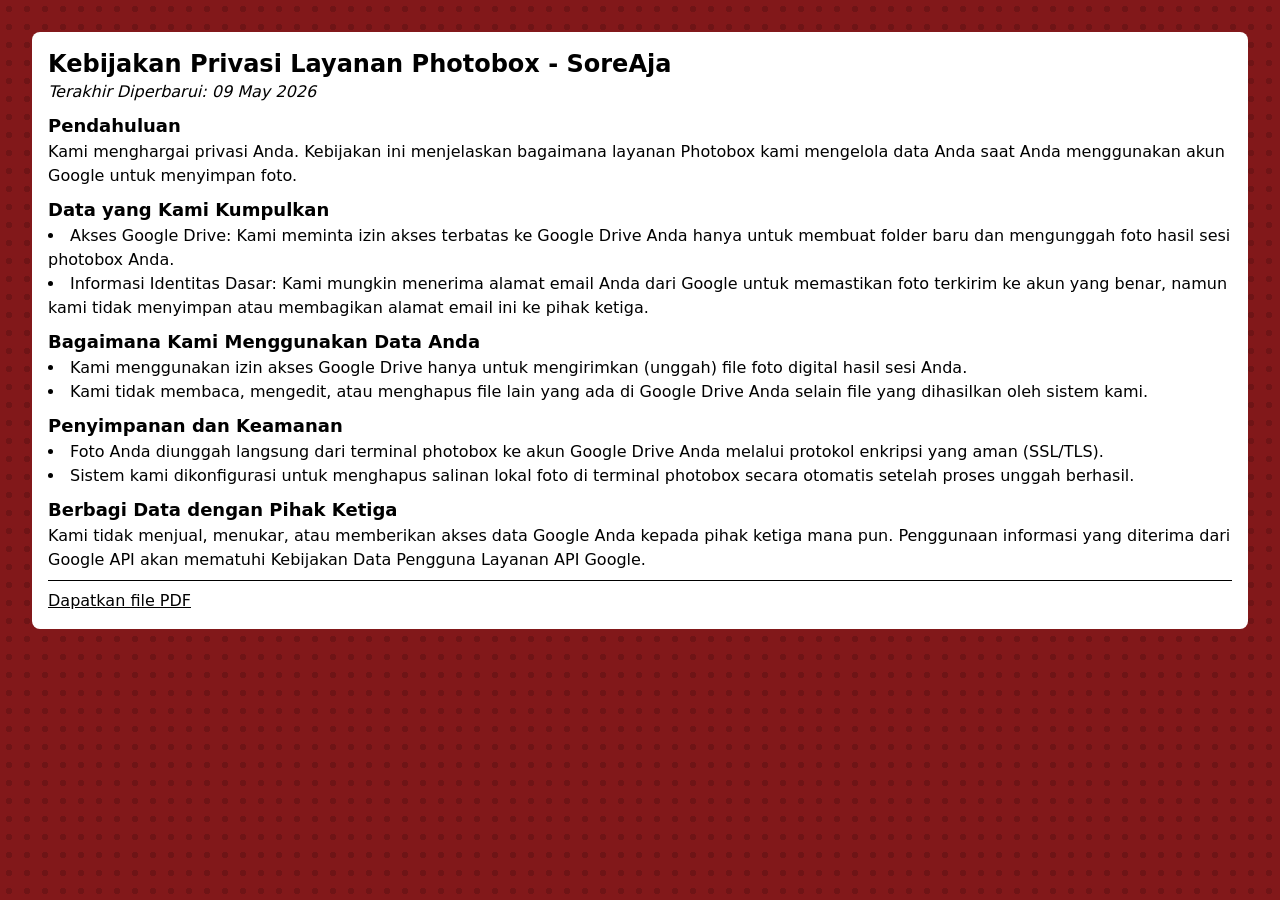
<file: privacy_policy.html>
<!doctype html>
<html lang="en">
  <head>
    <!-- Google tag (gtag.js) -->
    <script
      async
      src="https://www.googletagmanager.com/gtag/js?id=G-2R4ND8KE73"
    ></script>
    <script>
      window.dataLayer = window.dataLayer || [];
      function gtag() {
        dataLayer.push(arguments);
      }
      gtag("js", new Date());

      gtag("config", "G-2R4ND8KE73");
    </script>
    <meta charset="UTF-8" />
    <link rel="icon" type="image/png" href="192.png" />
    <link rel="preconnect" href="https://fonts.googleapis.com" />
    <link rel="preconnect" href="https://fonts.gstatic.com" crossorigin />
    <link
      href="https://fonts.googleapis.com/css2?family=Roboto:ital,wght@0,100..900;1,100..900&family=Sue+Ellen+Francisco&display=swap"
      rel="stylesheet"
    />
    <link rel="stylesheet" href="style.css" />
    <meta name="viewport" content="width=device-width, initial-scale=1.0" />
    <title>Privacy and Policy - SoreAja</title>
  </head>
  <body class="h-screen w-screen bg-red-900 p-8 bg-halftone overflow-auto">
    <main class="bg-white p-4 rounded-lg">
      <h1 class="font-semibold text-2xl">
        Kebijakan Privasi Layanan Photobox - SoreAja
      </h1>
      <i>Terakhir Diperbarui: 09 May 2026</i>
      <h2 class="font-semibold text-lg mt-2">Pendahuluan</h2>
      <p>
        Kami menghargai privasi Anda. Kebijakan ini menjelaskan bagaimana
        layanan Photobox kami mengelola data Anda saat Anda menggunakan akun
        Google untuk menyimpan foto.
      </p>
      <h2 class="font-semibold text-lg mt-2">Data yang Kami Kumpulkan</h2>
      <ul class="list-disc list-inside">
        <li>
          Akses Google Drive: Kami meminta izin akses terbatas ke Google Drive
          Anda hanya untuk membuat folder baru dan mengunggah foto hasil sesi
          photobox Anda.
        </li>
        <li>
          Informasi Identitas Dasar: Kami mungkin menerima alamat email Anda
          dari Google untuk memastikan foto terkirim ke akun yang benar, namun
          kami tidak menyimpan atau membagikan alamat email ini ke pihak ketiga.
        </li>
      </ul>
      <h2 class="font-semibold text-lg mt-2">
        Bagaimana Kami Menggunakan Data Anda
      </h2>
      <ul class="list-disc list-inside">
        <li>
          Kami menggunakan izin akses Google Drive hanya untuk mengirimkan
          (unggah) file foto digital hasil sesi Anda.
        </li>
        <li>
          Kami tidak membaca, mengedit, atau menghapus file lain yang ada di
          Google Drive Anda selain file yang dihasilkan oleh sistem kami.
        </li>
      </ul>
      <h2 class="font-semibold text-lg mt-2">Penyimpanan dan Keamanan</h2>
      <ul class="list-disc list-inside">
        <li>
          Foto Anda diunggah langsung dari terminal photobox ke akun Google
          Drive Anda melalui protokol enkripsi yang aman (SSL/TLS).
        </li>
        <li>
          Sistem kami dikonfigurasi untuk menghapus salinan lokal foto di
          terminal photobox secara otomatis setelah proses unggah berhasil.
        </li>
      </ul>
      <h2 class="font-semibold text-lg mt-2">
        Berbagi Data dengan Pihak Ketiga
      </h2>
      <p>
        Kami tidak menjual, menukar, atau memberikan akses data Google Anda
        kepada pihak ketiga mana pun. Penggunaan informasi yang diterima dari
        Google API akan mematuhi Kebijakan Data Pengguna Layanan API Google.
      </p>
      <hr class="my-2" />
      <a
        class="underline"
        href="https://soreaja.my.id/Privacy%20Policy%20(Kebijakan%20Privasi).pdf"
        >Dapatkan file PDF</a
      >
    </main>
  </body>
</html>
</file>
<file: style.css>
/*! tailwindcss v4.3.2 | MIT License | https://tailwindcss.com */
@layer properties{@supports (((-webkit-hyphens:none)) and (not (margin-trim:inline))) or ((-moz-orient:inline) and (not (color:rgb(from red r g b)))){*,:before,:after,::backdrop{--tw-scale-x:initial;--tw-translate-x:0;--tw-translate-y:0;--tw-translate-z:0;--tw-scale-y:1;--tw-scale-z:1;--tw-rotate-x:initial;--tw-rotate-y:initial;--tw-rotate-z:initial;--tw-skew-x:initial;--tw-skew-y:initial;--tw-border-style:solid;--tw-gradient-position:initial;--tw-gradient-from:#0000;--tw-gradient-via:#0000;--tw-gradient-to:#0000;--tw-gradient-stops:initial;--tw-gradient-via-stops:initial;--tw-gradient-from-position:0%;--tw-gradient-via-position:50%;--tw-gradient-to-position:100%;--tw-leading:initial;--tw-font-weight:initial;--tw-tracking:initial;--tw-shadow:0 0 #0000;--tw-shadow-color:initial;--tw-shadow-alpha:100%;--tw-inset-shadow:0 0 #0000;--tw-inset-shadow-color:initial;--tw-inset-shadow-alpha:100%;--tw-ring-color:initial;--tw-ring-shadow:0 0 #0000;--tw-inset-ring-color:initial;--tw-inset-ring-shadow:0 0 #0000;--tw-ring-inset:initial;--tw-ring-offset-width:0px;--tw-ring-offset-color:#fff;--tw-ring-offset-shadow:0 0 #0000;--tw-backdrop-blur:initial;--tw-backdrop-brightness:initial;--tw-backdrop-contrast:initial;--tw-backdrop-grayscale:initial;--tw-backdrop-hue-rotate:initial;--tw-backdrop-invert:initial;--tw-backdrop-opacity:initial;--tw-backdrop-saturate:initial;--tw-backdrop-sepia:initial;--tw-duration:initial}}}@layer theme{:root,:host{--font-sans:ui-sans-serif, system-ui, sans-serif, "Apple Color Emoji", "Segoe UI Emoji", "Segoe UI Symbol", "Noto Color Emoji";--font-mono:ui-monospace, SFMono-Regular, Menlo, Monaco, Consolas, "Liberation Mono", "Courier New", monospace;--color-red-50:oklch(97.1% .013 17.38);--color-red-100:oklch(93.6% .032 17.717);--color-red-200:oklch(88.5% .062 18.334);--color-red-300:oklch(80.8% .114 19.571);--color-red-400:oklch(70.4% .191 22.216);--color-red-500:oklch(63.7% .237 25.331);--color-red-700:oklch(50.5% .213 27.518);--color-red-800:oklch(44.4% .177 26.899);--color-red-900:oklch(39.6% .141 25.723);--color-red-950:oklch(25.8% .092 26.042);--color-yellow-300:oklch(90.5% .182 98.111);--color-yellow-400:oklch(85.2% .199 91.936);--color-yellow-500:oklch(79.5% .184 86.047);--color-green-500:oklch(72.3% .219 149.579);--color-blue-50:oklch(97% .014 254.604);--color-blue-500:oklch(62.3% .214 259.815);--color-blue-800:oklch(42.4% .199 265.638);--color-slate-200:oklch(92.9% .013 255.508);--color-slate-500:oklch(55.4% .046 257.417);--color-slate-800:oklch(27.9% .041 260.031);--color-gray-100:oklch(96.7% .003 264.542);--color-gray-600:oklch(44.6% .03 256.802);--color-gray-900:oklch(21% .034 264.665);--color-neutral-200:oklch(92.2% 0 0);--color-neutral-950:oklch(14.5% 0 0);--color-black:#000;--color-white:#fff;--spacing:.25rem;--container-2xl:42rem;--container-3xl:48rem;--container-5xl:64rem;--text-xs:.75rem;--text-xs--line-height:calc(1 / .75);--text-sm:.875rem;--text-sm--line-height:calc(1.25 / .875);--text-base:1rem;--text-base--line-height:calc(1.5 / 1);--text-lg:1.125rem;--text-lg--line-height:calc(1.75 / 1.125);--text-xl:1.25rem;--text-xl--line-height:calc(1.75 / 1.25);--text-2xl:1.5rem;--text-2xl--line-height:calc(2 / 1.5);--text-3xl:1.875rem;--text-3xl--line-height:calc(2.25 / 1.875);--text-4xl:2.25rem;--text-4xl--line-height:calc(2.5 / 2.25);--text-5xl:3rem;--text-5xl--line-height:1;--text-6xl:3.75rem;--text-6xl--line-height:1;--text-8xl:6rem;--text-8xl--line-height:1;--font-weight-normal:400;--font-weight-medium:500;--font-weight-semibold:600;--font-weight-bold:700;--font-weight-black:900;--tracking-wider:.05em;--tracking-widest:.1em;--leading-snug:1.375;--leading-relaxed:1.625;--radius-md:.375rem;--radius-lg:.5rem;--radius-xl:.75rem;--radius-2xl:1rem;--radius-3xl:1.5rem;--animate-pulse:pulse 2s cubic-bezier(.4, 0, .6, 1) infinite;--animate-bounce:bounce 1s infinite;--blur-sm:8px;--blur-md:12px;--default-transition-duration:.15s;--default-transition-timing-function:cubic-bezier(.4, 0, .2, 1);--default-font-family:var(--font-sans);--default-mono-font-family:var(--font-mono);--font-sef:"Sue Ellen Francisco", cursive}}@layer base{*,:after,:before,::backdrop{box-sizing:border-box;border:0 solid;margin:0;padding:0}::file-selector-button{box-sizing:border-box;border:0 solid;margin:0;padding:0}html,:host{-webkit-text-size-adjust:100%;tab-size:4;line-height:1.5;font-family:var(--default-font-family,ui-sans-serif, system-ui, sans-serif, "Apple Color Emoji", "Segoe UI Emoji", "Segoe UI Symbol", "Noto Color Emoji");font-feature-settings:var(--default-font-feature-settings,normal);font-variation-settings:var(--default-font-variation-settings,normal);-webkit-tap-highlight-color:transparent}hr{height:0;color:inherit;border-top-width:1px}abbr:where([title]){-webkit-text-decoration:underline dotted;text-decoration:underline dotted}h1,h2,h3,h4,h5,h6{font-size:inherit;font-weight:inherit}a{color:inherit;-webkit-text-decoration:inherit;-webkit-text-decoration:inherit;-webkit-text-decoration:inherit;text-decoration:inherit}b,strong{font-weight:bolder}code,kbd,samp,pre{font-family:var(--default-mono-font-family,ui-monospace, SFMono-Regular, Menlo, Monaco, Consolas, "Liberation Mono", "Courier New", monospace);font-feature-settings:var(--default-mono-font-feature-settings,normal);font-variation-settings:var(--default-mono-font-variation-settings,normal);font-size:1em}small{font-size:80%}sub,sup{vertical-align:baseline;font-size:75%;line-height:0;position:relative}sub{bottom:-.25em}sup{top:-.5em}table{text-indent:0;border-color:inherit;border-collapse:collapse}:-moz-focusring{outline:auto}progress{vertical-align:baseline}summary{display:list-item}ol,ul,menu{list-style:none}img,svg,video,canvas,audio,iframe,embed,object{vertical-align:middle;display:block}img,video{max-width:100%;height:auto}button,input,select,optgroup,textarea{font:inherit;font-feature-settings:inherit;font-variation-settings:inherit;letter-spacing:inherit;color:inherit;opacity:1;background-color:#0000;border-radius:0}::file-selector-button{font:inherit;font-feature-settings:inherit;font-variation-settings:inherit;letter-spacing:inherit;color:inherit;opacity:1;background-color:#0000;border-radius:0}:where(select:is([multiple],[size])) optgroup{font-weight:bolder}:where(select:is([multiple],[size])) optgroup option{padding-inline-start:20px}::file-selector-button{margin-inline-end:4px}::placeholder{opacity:1}@supports (not ((-webkit-appearance:-apple-pay-button))) or (contain-intrinsic-size:1px){::placeholder{color:currentColor}@supports (color:color-mix(in lab, red, red)){::placeholder{color:color-mix(in oklab, currentcolor 50%, transparent)}}}textarea{resize:vertical}::-webkit-search-decoration{-webkit-appearance:none}::-webkit-date-and-time-value{min-height:1lh;text-align:inherit}::-webkit-datetime-edit{display:inline-flex}::-webkit-datetime-edit-fields-wrapper{padding:0}::-webkit-datetime-edit{padding-block:0}::-webkit-datetime-edit-year-field{padding-block:0}::-webkit-datetime-edit-month-field{padding-block:0}::-webkit-datetime-edit-day-field{padding-block:0}::-webkit-datetime-edit-hour-field{padding-block:0}::-webkit-datetime-edit-minute-field{padding-block:0}::-webkit-datetime-edit-second-field{padding-block:0}::-webkit-datetime-edit-millisecond-field{padding-block:0}::-webkit-datetime-edit-meridiem-field{padding-block:0}::-webkit-calendar-picker-indicator{line-height:1}:-moz-ui-invalid{box-shadow:none}button,input:where([type=button],[type=reset],[type=submit]){appearance:button}::file-selector-button{appearance:button}::-webkit-inner-spin-button{height:auto}::-webkit-outer-spin-button{height:auto}[hidden]:where(:not([hidden=until-found])){display:none!important}summary{cursor:pointer;list-style:none}summary::-webkit-details-marker{display:none}summary p{max-width:calc(100% - (var(--spacing)*7))}.caret{transition:transform .2s}details[open] .caret{transform:rotate(-90deg)}#menu-popover::backdrop{-webkit-backdrop-filter:blur(4px);backdrop-filter:blur(4px);background-color:#00000080}}@layer components;@layer utilities{.pointer-events-none{pointer-events:none}.invisible{visibility:hidden}.absolute{position:absolute}.fixed{position:fixed}.relative{position:relative}.sticky{position:sticky}.inset-0{inset:0}.-top-4{top:calc(var(--spacing) * -4)}.top-0{top:0}.top-1\/2{top:50%}.top-3{top:calc(var(--spacing) * 3)}.top-4{top:calc(var(--spacing) * 4)}.top-6{top:calc(var(--spacing) * 6)}.top-8{top:calc(var(--spacing) * 8)}.top-full{top:100%}.right-0{right:0}.right-3{right:calc(var(--spacing) * 3)}.right-4{right:calc(var(--spacing) * 4)}.right-\[12\.5\%\]{right:12.5%}.bottom-0{bottom:0}.bottom-6{bottom:calc(var(--spacing) * 6)}.left-0{left:0}.left-1\/2{left:50%}.left-7{left:calc(var(--spacing) * 7)}.left-\[12\.5\%\]{left:12.5%}.z-10{z-index:10}.z-50{z-index:50}.col-span-full{grid-column:1/-1}.m-0{margin:0}.m-6{margin:calc(var(--spacing) * 6)}.mx-auto{margin-inline:auto}.my-2{margin-block:calc(var(--spacing) * 2)}.my-3{margin-block:calc(var(--spacing) * 3)}.my-4{margin-block:calc(var(--spacing) * 4)}.mt-0\.5{margin-top:calc(var(--spacing) * .5)}.mt-1{margin-top:var(--spacing)}.mt-2{margin-top:calc(var(--spacing) * 2)}.mt-4{margin-top:calc(var(--spacing) * 4)}.mt-6{margin-top:calc(var(--spacing) * 6)}.mt-10{margin-top:calc(var(--spacing) * 10)}.mb-1{margin-bottom:var(--spacing)}.mb-2{margin-bottom:calc(var(--spacing) * 2)}.mb-3{margin-bottom:calc(var(--spacing) * 3)}.mb-4{margin-bottom:calc(var(--spacing) * 4)}.mb-5{margin-bottom:calc(var(--spacing) * 5)}.mb-6{margin-bottom:calc(var(--spacing) * 6)}.mb-8{margin-bottom:calc(var(--spacing) * 8)}.mb-10{margin-bottom:calc(var(--spacing) * 10)}.mb-12{margin-bottom:calc(var(--spacing) * 12)}.mb-16{margin-bottom:calc(var(--spacing) * 16)}.ml-1{margin-left:var(--spacing)}.block{display:block}.flex{display:flex}.grid{display:grid}.hidden{display:none}.inline-flex{display:inline-flex}.h-1{height:var(--spacing)}.h-2{height:calc(var(--spacing) * 2)}.h-3{height:calc(var(--spacing) * 3)}.h-3\.5{height:calc(var(--spacing) * 3.5)}.h-4{height:calc(var(--spacing) * 4)}.h-5{height:calc(var(--spacing) * 5)}.h-6{height:calc(var(--spacing) * 6)}.h-7{height:calc(var(--spacing) * 7)}.h-10{height:calc(var(--spacing) * 10)}.h-12{height:calc(var(--spacing) * 12)}.h-14{height:calc(var(--spacing) * 14)}.h-48{height:calc(var(--spacing) * 48)}.h-64{height:calc(var(--spacing) * 64)}.h-dvh{height:100dvh}.h-full{height:100%}.h-px{height:1px}.h-screen{height:100vh}.max-h-\[90vh\]{max-height:90vh}.min-h-\[70vh\]{min-height:70vh}.min-h-\[85vh\]{min-height:85vh}.w-2{width:calc(var(--spacing) * 2)}.w-3{width:calc(var(--spacing) * 3)}.w-3\.5{width:calc(var(--spacing) * 3.5)}.w-4{width:calc(var(--spacing) * 4)}.w-5{width:calc(var(--spacing) * 5)}.w-6{width:calc(var(--spacing) * 6)}.w-7{width:calc(var(--spacing) * 7)}.w-8{width:calc(var(--spacing) * 8)}.w-10{width:calc(var(--spacing) * 10)}.w-12{width:calc(var(--spacing) * 12)}.w-14{width:calc(var(--spacing) * 14)}.w-64{width:calc(var(--spacing) * 64)}.w-\[75vw\]{width:75vw}.w-auto{width:auto}.w-fit{width:fit-content}.w-full{width:100%}.w-max{width:max-content}.w-px{width:1px}.w-screen{width:100vw}.max-w-2xl{max-width:var(--container-2xl)}.max-w-3xl{max-width:var(--container-3xl)}.max-w-5xl{max-width:var(--container-5xl)}.max-w-\[95\%\]{max-width:95%}.min-w-30{min-width:calc(var(--spacing) * 30)}.min-w-52{min-width:calc(var(--spacing) * 52)}.flex-1{flex:1}.shrink-0{flex-shrink:0}.grow{flex-grow:1}.-translate-1\/2{--tw-translate-x:calc(calc(1 / 2 * 100%) * -1);--tw-translate-y:calc(calc(1 / 2 * 100%) * -1);translate:var(--tw-translate-x) var(--tw-translate-y)}.-translate-x-1\/2{--tw-translate-x:calc(calc(1 / 2 * 100%) * -1);translate:var(--tw-translate-x) var(--tw-translate-y)}.translate-y-1{--tw-translate-y:var(--spacing);translate:var(--tw-translate-x) var(--tw-translate-y)}.scale-95{--tw-scale-x:95%;--tw-scale-y:95%;--tw-scale-z:95%;scale:var(--tw-scale-x) var(--tw-scale-y)}.scale-100{--tw-scale-x:100%;--tw-scale-y:100%;--tw-scale-z:100%;scale:var(--tw-scale-x) var(--tw-scale-y)}.transform{transform:var(--tw-rotate-x,) var(--tw-rotate-y,) var(--tw-rotate-z,) var(--tw-skew-x,) var(--tw-skew-y,)}.animate-\[wiggle_1s_steps\(2\,end\)_infinite\]{animation:1s steps(2,end) infinite wiggle}.animate-bounce{animation:var(--animate-bounce)}.animate-pulse{animation:var(--animate-pulse)}.cursor-pointer{cursor:pointer}.list-inside{list-style-position:inside}.list-disc{list-style-type:disc}.grid-cols-1{grid-template-columns:repeat(1,minmax(0,1fr))}.grid-cols-2{grid-template-columns:repeat(2,minmax(0,1fr))}.grid-cols-4{grid-template-columns:repeat(4,minmax(0,1fr))}.flex-col{flex-direction:column}.flex-row{flex-direction:row}.flex-wrap{flex-wrap:wrap}.place-items-center{place-items:center}.items-center{align-items:center}.items-start{align-items:flex-start}.justify-between{justify-content:space-between}.justify-center{justify-content:center}.gap-1{gap:var(--spacing)}.gap-1\.5{gap:calc(var(--spacing) * 1.5)}.gap-2{gap:calc(var(--spacing) * 2)}.gap-3{gap:calc(var(--spacing) * 3)}.gap-4{gap:calc(var(--spacing) * 4)}.gap-5{gap:calc(var(--spacing) * 5)}.gap-6{gap:calc(var(--spacing) * 6)}.gap-10{gap:calc(var(--spacing) * 10)}.place-self-stretch{place-self:stretch stretch}.overflow-auto{overflow:auto}.overflow-hidden{overflow:hidden}.overflow-x-auto{overflow-x:auto}.overflow-x-hidden{overflow-x:hidden}.overflow-y-auto{overflow-y:auto}.overscroll-contain{overscroll-behavior:contain}.rounded{border-radius:.25rem}.rounded-2xl{border-radius:var(--radius-2xl)}.rounded-3xl{border-radius:var(--radius-3xl)}.rounded-full{border-radius:3.40282e38px}.rounded-lg{border-radius:var(--radius-lg)}.rounded-md{border-radius:var(--radius-md)}.rounded-xl{border-radius:var(--radius-xl)}.border{border-style:var(--tw-border-style);border-width:1px}.border-2{border-style:var(--tw-border-style);border-width:2px}.border-b-2{border-bottom-style:var(--tw-border-style);border-bottom-width:2px}.border-red-100{border-color:var(--color-red-100)}.border-red-500\/60{border-color:#fb2c3699}@supports (color:color-mix(in lab, red, red)){.border-red-500\/60{border-color:color-mix(in oklab, var(--color-red-500) 60%, transparent)}}.border-red-700{border-color:var(--color-red-700)}.border-red-800{border-color:var(--color-red-800)}.border-red-900\/10{border-color:#82181a1a}@supports (color:color-mix(in lab, red, red)){.border-red-900\/10{border-color:color-mix(in oklab, var(--color-red-900) 10%, transparent)}}.border-white{border-color:var(--color-white)}.border-white\/10{border-color:#ffffff1a}@supports (color:color-mix(in lab, red, red)){.border-white\/10{border-color:color-mix(in oklab, var(--color-white) 10%, transparent)}}.border-white\/20{border-color:#fff3}@supports (color:color-mix(in lab, red, red)){.border-white\/20{border-color:color-mix(in oklab, var(--color-white) 20%, transparent)}}.border-yellow-300{border-color:var(--color-yellow-300)}.border-yellow-300\/40{border-color:#ffe02a66}@supports (color:color-mix(in lab, red, red)){.border-yellow-300\/40{border-color:color-mix(in oklab, var(--color-yellow-300) 40%, transparent)}}.border-yellow-500{border-color:var(--color-yellow-500)}.bg-\[\#25D366\]{background-color:#25d366}.bg-black\/30{background-color:#0000004d}@supports (color:color-mix(in lab, red, red)){.bg-black\/30{background-color:color-mix(in oklab, var(--color-black) 30%, transparent)}}.bg-black\/60{background-color:#0009}@supports (color:color-mix(in lab, red, red)){.bg-black\/60{background-color:color-mix(in oklab, var(--color-black) 60%, transparent)}}.bg-blue-50{background-color:var(--color-blue-50)}.bg-gray-100{background-color:var(--color-gray-100)}.bg-green-500{background-color:var(--color-green-500)}.bg-red-50{background-color:var(--color-red-50)}.bg-red-200{background-color:var(--color-red-200)}.bg-red-800{background-color:var(--color-red-800)}.bg-red-900{background-color:var(--color-red-900)}.bg-red-900\/20{background-color:#82181a33}@supports (color:color-mix(in lab, red, red)){.bg-red-900\/20{background-color:color-mix(in oklab, var(--color-red-900) 20%, transparent)}}.bg-red-950\/50{background-color:#46080980}@supports (color:color-mix(in lab, red, red)){.bg-red-950\/50{background-color:color-mix(in oklab, var(--color-red-950) 50%, transparent)}}.bg-red-950\/80{background-color:#460809cc}@supports (color:color-mix(in lab, red, red)){.bg-red-950\/80{background-color:color-mix(in oklab, var(--color-red-950) 80%, transparent)}}.bg-slate-200{background-color:var(--color-slate-200)}.bg-slate-500\/20{background-color:#62748e33}@supports (color:color-mix(in lab, red, red)){.bg-slate-500\/20{background-color:color-mix(in oklab, var(--color-slate-500) 20%, transparent)}}.bg-slate-800\/25{background-color:#1d293d40}@supports (color:color-mix(in lab, red, red)){.bg-slate-800\/25{background-color:color-mix(in oklab, var(--color-slate-800) 25%, transparent)}}.bg-white{background-color:var(--color-white)}.bg-white\/0{background-color:#0000}@supports (color:color-mix(in lab, red, red)){.bg-white\/0{background-color:color-mix(in oklab, var(--color-white) 0%, transparent)}}.bg-white\/10{background-color:#ffffff1a}@supports (color:color-mix(in lab, red, red)){.bg-white\/10{background-color:color-mix(in oklab, var(--color-white) 10%, transparent)}}.bg-yellow-300{background-color:var(--color-yellow-300)}.bg-yellow-300\/10{background-color:#ffe02a1a}@supports (color:color-mix(in lab, red, red)){.bg-yellow-300\/10{background-color:color-mix(in oklab, var(--color-yellow-300) 10%, transparent)}}.bg-linear-to-b{--tw-gradient-position:to bottom}@supports (background-image:linear-gradient(in lab, red, red)){.bg-linear-to-b{--tw-gradient-position:to bottom in oklab}}.bg-linear-to-b{background-image:linear-gradient(var(--tw-gradient-stops))}.bg-linear-to-r{--tw-gradient-position:to right}@supports (background-image:linear-gradient(in lab, red, red)){.bg-linear-to-r{--tw-gradient-position:to right in oklab}}.bg-linear-to-r{background-image:linear-gradient(var(--tw-gradient-stops))}.from-transparent{--tw-gradient-from:transparent;--tw-gradient-stops:var(--tw-gradient-via-stops,var(--tw-gradient-position), var(--tw-gradient-from) var(--tw-gradient-from-position), var(--tw-gradient-to) var(--tw-gradient-to-position))}.via-yellow-300\/40{--tw-gradient-via:#ffe02a66}@supports (color:color-mix(in lab, red, red)){.via-yellow-300\/40{--tw-gradient-via:color-mix(in oklab, var(--color-yellow-300) 40%, transparent)}}.via-yellow-300\/40{--tw-gradient-via-stops:var(--tw-gradient-position), var(--tw-gradient-from) var(--tw-gradient-from-position), var(--tw-gradient-via) var(--tw-gradient-via-position), var(--tw-gradient-to) var(--tw-gradient-to-position);--tw-gradient-stops:var(--tw-gradient-via-stops)}.to-transparent{--tw-gradient-to:transparent;--tw-gradient-stops:var(--tw-gradient-via-stops,var(--tw-gradient-position), var(--tw-gradient-from) var(--tw-gradient-from-position), var(--tw-gradient-to) var(--tw-gradient-to-position))}.object-cover{object-fit:cover}.p-0{padding:0}.p-2{padding:calc(var(--spacing) * 2)}.p-3{padding:calc(var(--spacing) * 3)}.p-4{padding:calc(var(--spacing) * 4)}.p-5{padding:calc(var(--spacing) * 5)}.p-6{padding:calc(var(--spacing) * 6)}.p-8{padding:calc(var(--spacing) * 8)}.px-2{padding-inline:calc(var(--spacing) * 2)}.px-3{padding-inline:calc(var(--spacing) * 3)}.px-4{padding-inline:calc(var(--spacing) * 4)}.px-6{padding-inline:calc(var(--spacing) * 6)}.px-8{padding-inline:calc(var(--spacing) * 8)}.py-1{padding-block:var(--spacing)}.py-1\.5{padding-block:calc(var(--spacing) * 1.5)}.py-2{padding-block:calc(var(--spacing) * 2)}.py-2\.5{padding-block:calc(var(--spacing) * 2.5)}.py-3{padding-block:calc(var(--spacing) * 3)}.py-4{padding-block:calc(var(--spacing) * 4)}.py-12{padding-block:calc(var(--spacing) * 12)}.py-16{padding-block:calc(var(--spacing) * 16)}.pt-2{padding-top:calc(var(--spacing) * 2)}.pt-4{padding-top:calc(var(--spacing) * 4)}.pt-18{padding-top:calc(var(--spacing) * 18)}.pt-32{padding-top:calc(var(--spacing) * 32)}.pb-1{padding-bottom:var(--spacing)}.pb-8{padding-bottom:calc(var(--spacing) * 8)}.pb-12{padding-bottom:calc(var(--spacing) * 12)}.pb-18{padding-bottom:calc(var(--spacing) * 18)}.pb-64{padding-bottom:calc(var(--spacing) * 64)}.text-center{text-align:center}.text-right{text-align:right}.font-sef{font-family:var(--font-sef)}.text-2xl{font-size:var(--text-2xl);line-height:var(--tw-leading,var(--text-2xl--line-height))}.text-3xl{font-size:var(--text-3xl);line-height:var(--tw-leading,var(--text-3xl--line-height))}.text-4xl{font-size:var(--text-4xl);line-height:var(--tw-leading,var(--text-4xl--line-height))}.text-5xl{font-size:var(--text-5xl);line-height:var(--tw-leading,var(--text-5xl--line-height))}.text-6xl{font-size:var(--text-6xl);line-height:var(--tw-leading,var(--text-6xl--line-height))}.text-8xl{font-size:var(--text-8xl);line-height:var(--tw-leading,var(--text-8xl--line-height))}.text-base{font-size:var(--text-base);line-height:var(--tw-leading,var(--text-base--line-height))}.text-lg{font-size:var(--text-lg);line-height:var(--tw-leading,var(--text-lg--line-height))}.text-sm{font-size:var(--text-sm);line-height:var(--tw-leading,var(--text-sm--line-height))}.text-xl{font-size:var(--text-xl);line-height:var(--tw-leading,var(--text-xl--line-height))}.text-xs{font-size:var(--text-xs);line-height:var(--tw-leading,var(--text-xs--line-height))}.leading-none{--tw-leading:1;line-height:1}.leading-relaxed{--tw-leading:var(--leading-relaxed);line-height:var(--leading-relaxed)}.leading-snug{--tw-leading:var(--leading-snug);line-height:var(--leading-snug)}.font-black{--tw-font-weight:var(--font-weight-black);font-weight:var(--font-weight-black)}.font-bold{--tw-font-weight:var(--font-weight-bold);font-weight:var(--font-weight-bold)}.font-medium{--tw-font-weight:var(--font-weight-medium);font-weight:var(--font-weight-medium)}.font-normal{--tw-font-weight:var(--font-weight-normal);font-weight:var(--font-weight-normal)}.font-semibold{--tw-font-weight:var(--font-weight-semibold);font-weight:var(--font-weight-semibold)}.tracking-wider{--tw-tracking:var(--tracking-wider);letter-spacing:var(--tracking-wider)}.tracking-widest{--tw-tracking:var(--tracking-widest);letter-spacing:var(--tracking-widest)}.whitespace-nowrap{white-space:nowrap}.text-black{color:var(--color-black)}.text-blue-500{color:var(--color-blue-500)}.text-blue-800{color:var(--color-blue-800)}.text-gray-600{color:var(--color-gray-600)}.text-gray-900{color:var(--color-gray-900)}.text-neutral-950{color:var(--color-neutral-950)}.text-red-200{color:var(--color-red-200)}.text-red-300{color:var(--color-red-300)}.text-red-500{color:var(--color-red-500)}.text-red-700{color:var(--color-red-700)}.text-red-900{color:var(--color-red-900)}.text-red-950{color:var(--color-red-950)}.text-white{color:var(--color-white)}.text-white\/10{color:#ffffff1a}@supports (color:color-mix(in lab, red, red)){.text-white\/10{color:color-mix(in oklab, var(--color-white) 10%, transparent)}}.text-white\/60{color:#fff9}@supports (color:color-mix(in lab, red, red)){.text-white\/60{color:color-mix(in oklab, var(--color-white) 60%, transparent)}}.text-white\/70{color:#ffffffb3}@supports (color:color-mix(in lab, red, red)){.text-white\/70{color:color-mix(in oklab, var(--color-white) 70%, transparent)}}.text-white\/80{color:#fffc}@supports (color:color-mix(in lab, red, red)){.text-white\/80{color:color-mix(in oklab, var(--color-white) 80%, transparent)}}.text-yellow-300{color:var(--color-yellow-300)}.text-yellow-300\/80{color:#ffe02acc}@supports (color:color-mix(in lab, red, red)){.text-yellow-300\/80{color:color-mix(in oklab, var(--color-yellow-300) 80%, transparent)}}.text-yellow-400{color:var(--color-yellow-400)}.uppercase{text-transform:uppercase}.underline{text-decoration-line:underline}.opacity-0{opacity:0}.shadow{--tw-shadow:0 1px 3px 0 var(--tw-shadow-color,#0000001a), 0 1px 2px -1px var(--tw-shadow-color,#0000001a);box-shadow:var(--tw-inset-shadow), var(--tw-inset-ring-shadow), var(--tw-ring-offset-shadow), var(--tw-ring-shadow), var(--tw-shadow)}.shadow-2xl{--tw-shadow:0 25px 50px -12px var(--tw-shadow-color,#00000040);box-shadow:var(--tw-inset-shadow), var(--tw-inset-ring-shadow), var(--tw-ring-offset-shadow), var(--tw-ring-shadow), var(--tw-shadow)}.shadow-lg{--tw-shadow:0 10px 15px -3px var(--tw-shadow-color,#0000001a), 0 4px 6px -4px var(--tw-shadow-color,#0000001a);box-shadow:var(--tw-inset-shadow), var(--tw-inset-ring-shadow), var(--tw-ring-offset-shadow), var(--tw-ring-shadow), var(--tw-shadow)}.shadow-md{--tw-shadow:0 4px 6px -1px var(--tw-shadow-color,#0000001a), 0 2px 4px -2px var(--tw-shadow-color,#0000001a);box-shadow:var(--tw-inset-shadow), var(--tw-inset-ring-shadow), var(--tw-ring-offset-shadow), var(--tw-ring-shadow), var(--tw-shadow)}.shadow-xl{--tw-shadow:0 20px 25px -5px var(--tw-shadow-color,#0000001a), 0 8px 10px -6px var(--tw-shadow-color,#0000001a);box-shadow:var(--tw-inset-shadow), var(--tw-inset-ring-shadow), var(--tw-ring-offset-shadow), var(--tw-ring-shadow), var(--tw-shadow)}.backdrop-blur-md{--tw-backdrop-blur:blur(var(--blur-md));-webkit-backdrop-filter:var(--tw-backdrop-blur,) var(--tw-backdrop-brightness,) var(--tw-backdrop-contrast,) var(--tw-backdrop-grayscale,) var(--tw-backdrop-hue-rotate,) var(--tw-backdrop-invert,) var(--tw-backdrop-opacity,) var(--tw-backdrop-saturate,) var(--tw-backdrop-sepia,);backdrop-filter:var(--tw-backdrop-blur,) var(--tw-backdrop-brightness,) var(--tw-backdrop-contrast,) var(--tw-backdrop-grayscale,) var(--tw-backdrop-hue-rotate,) var(--tw-backdrop-invert,) var(--tw-backdrop-opacity,) var(--tw-backdrop-saturate,) var(--tw-backdrop-sepia,)}.backdrop-blur-sm{--tw-backdrop-blur:blur(var(--blur-sm));-webkit-backdrop-filter:var(--tw-backdrop-blur,) var(--tw-backdrop-brightness,) var(--tw-backdrop-contrast,) var(--tw-backdrop-grayscale,) var(--tw-backdrop-hue-rotate,) var(--tw-backdrop-invert,) var(--tw-backdrop-opacity,) var(--tw-backdrop-saturate,) var(--tw-backdrop-sepia,);backdrop-filter:var(--tw-backdrop-blur,) var(--tw-backdrop-brightness,) var(--tw-backdrop-contrast,) var(--tw-backdrop-grayscale,) var(--tw-backdrop-hue-rotate,) var(--tw-backdrop-invert,) var(--tw-backdrop-opacity,) var(--tw-backdrop-saturate,) var(--tw-backdrop-sepia,)}.transition-all{transition-property:all;transition-timing-function:var(--tw-ease,var(--default-transition-timing-function));transition-duration:var(--tw-duration,var(--default-transition-duration))}.transition-colors{transition-property:color,background-color,border-color,outline-color,text-decoration-color,fill,stroke,--tw-gradient-from,--tw-gradient-via,--tw-gradient-to;transition-timing-function:var(--tw-ease,var(--default-transition-timing-function));transition-duration:var(--tw-duration,var(--default-transition-duration))}.transition-opacity{transition-property:opacity;transition-timing-function:var(--tw-ease,var(--default-transition-timing-function));transition-duration:var(--tw-duration,var(--default-transition-duration))}.transition-transform{transition-property:transform,translate,scale,rotate;transition-timing-function:var(--tw-ease,var(--default-transition-timing-function));transition-duration:var(--tw-duration,var(--default-transition-duration))}.duration-200{--tw-duration:.2s;transition-duration:.2s}.duration-300{--tw-duration:.3s;transition-duration:.3s}.duration-500{--tw-duration:.5s;transition-duration:.5s}.select-none{-webkit-user-select:none;user-select:none}@media (hover:hover){.group-hover\:pointer-events-auto:is(:where(.group):hover *){pointer-events:auto}.group-hover\:visible:is(:where(.group):hover *){visibility:visible}.group-hover\:-translate-y-1:is(:where(.group):hover *){--tw-translate-y:calc(var(--spacing) * -1);translate:var(--tw-translate-x) var(--tw-translate-y)}.group-hover\:translate-y-0:is(:where(.group):hover *){--tw-translate-y:0;translate:var(--tw-translate-x) var(--tw-translate-y)}.group-hover\:scale-105:is(:where(.group):hover *){--tw-scale-x:105%;--tw-scale-y:105%;--tw-scale-z:105%;scale:var(--tw-scale-x) var(--tw-scale-y)}.group-hover\:rotate-180:is(:where(.group):hover *){rotate:180deg}.group-hover\:border-yellow-300:is(:where(.group):hover *){border-color:var(--color-yellow-300)}.group-hover\:bg-red-900:is(:where(.group):hover *){background-color:var(--color-red-900)}.group-hover\:text-white:is(:where(.group):hover *){color:var(--color-white)}.group-hover\:text-yellow-300:is(:where(.group):hover *){color:var(--color-yellow-300)}.group-hover\:text-yellow-300\/30:is(:where(.group):hover *){color:#ffe02a4d}@supports (color:color-mix(in lab, red, red)){.group-hover\:text-yellow-300\/30:is(:where(.group):hover *){color:color-mix(in oklab, var(--color-yellow-300) 30%, transparent)}}.group-hover\:opacity-100:is(:where(.group):hover *){opacity:1}.group-hover\:shadow-yellow-300\/20:is(:where(.group):hover *){--tw-shadow-color:#ffe02a33}@supports (color:color-mix(in lab, red, red)){.group-hover\:shadow-yellow-300\/20:is(:where(.group):hover *){--tw-shadow-color:color-mix(in oklab, color-mix(in oklab, var(--color-yellow-300) 20%, transparent) var(--tw-shadow-alpha), transparent)}}.hover\:-translate-y-0\.5:hover{--tw-translate-y:calc(var(--spacing) * -.5);translate:var(--tw-translate-x) var(--tw-translate-y)}.hover\:-translate-y-1:hover{--tw-translate-y:calc(var(--spacing) * -1);translate:var(--tw-translate-x) var(--tw-translate-y)}.hover\:scale-105:hover{--tw-scale-x:105%;--tw-scale-y:105%;--tw-scale-z:105%;scale:var(--tw-scale-x) var(--tw-scale-y)}.hover\:border-red-900\/50:hover{border-color:#82181a80}@supports (color:color-mix(in lab, red, red)){.hover\:border-red-900\/50:hover{border-color:color-mix(in oklab, var(--color-red-900) 50%, transparent)}}.hover\:border-white\/40:hover{border-color:#fff6}@supports (color:color-mix(in lab, red, red)){.hover\:border-white\/40:hover{border-color:color-mix(in oklab, var(--color-white) 40%, transparent)}}.hover\:bg-\[\#20bd5a\]:hover{background-color:#20bd5a}.hover\:bg-black\/50:hover{background-color:#00000080}@supports (color:color-mix(in lab, red, red)){.hover\:bg-black\/50:hover{background-color:color-mix(in oklab, var(--color-black) 50%, transparent)}}.hover\:bg-neutral-200:hover{background-color:var(--color-neutral-200)}.hover\:bg-red-800:hover{background-color:var(--color-red-800)}.hover\:bg-yellow-300:hover{background-color:var(--color-yellow-300)}.hover\:bg-yellow-400:hover{background-color:var(--color-yellow-400)}.hover\:object-contain:hover{object-fit:contain}.hover\:text-neutral-950:hover{color:var(--color-neutral-950)}.hover\:text-red-400:hover{color:var(--color-red-400)}.hover\:text-white:hover{color:var(--color-white)}.hover\:text-yellow-300:hover{color:var(--color-yellow-300)}.hover\:shadow-2xl:hover{--tw-shadow:0 25px 50px -12px var(--tw-shadow-color,#00000040);box-shadow:var(--tw-inset-shadow), var(--tw-inset-ring-shadow), var(--tw-ring-offset-shadow), var(--tw-ring-shadow), var(--tw-shadow)}.hover\:shadow-xl:hover{--tw-shadow:0 20px 25px -5px var(--tw-shadow-color,#0000001a), 0 8px 10px -6px var(--tw-shadow-color,#0000001a);box-shadow:var(--tw-inset-shadow), var(--tw-inset-ring-shadow), var(--tw-ring-offset-shadow), var(--tw-ring-shadow), var(--tw-shadow)}}.focus\:border-yellow-300:focus{border-color:var(--color-yellow-300)}.focus\:outline-none:focus{--tw-outline-style:none;outline-style:none}.active\:scale-95:active{--tw-scale-x:95%;--tw-scale-y:95%;--tw-scale-z:95%;scale:var(--tw-scale-x) var(--tw-scale-y)}@media (min-width:40rem){.sm\:col-span-3{grid-column:span 3/span 3}.sm\:block{display:block}.sm\:w-auto{width:auto}.sm\:grow-0{flex-grow:0}.sm\:flex-row{flex-direction:row}.sm\:items-center{align-items:center}}@media (min-width:48rem){.md\:mt-6{margin-top:calc(var(--spacing) * 6)}.md\:block{display:block}.md\:flex{display:flex}.md\:hidden{display:none}.md\:h-7{height:calc(var(--spacing) * 7)}.md\:h-16{height:calc(var(--spacing) * 16)}.md\:w-1\/2{width:50%}.md\:w-7{width:calc(var(--spacing) * 7)}.md\:w-16{width:calc(var(--spacing) * 16)}.md\:w-\[50vw\]{width:50vw}.md\:w-auto{width:auto}.md\:grid-cols-2{grid-template-columns:repeat(2,minmax(0,1fr))}.md\:grid-cols-3{grid-template-columns:repeat(3,minmax(0,1fr))}.md\:grid-cols-4{grid-template-columns:repeat(4,minmax(0,1fr))}.md\:flex-col{flex-direction:column}.md\:flex-row{flex-direction:row}.md\:items-center{align-items:center}.md\:gap-0{gap:0}.md\:gap-6{gap:calc(var(--spacing) * 6)}.md\:pt-18{padding-top:calc(var(--spacing) * 18)}.md\:text-center{text-align:center}.md\:text-4xl{font-size:var(--text-4xl);line-height:var(--tw-leading,var(--text-4xl--line-height))}.md\:text-5xl{font-size:var(--text-5xl);line-height:var(--tw-leading,var(--text-5xl--line-height))}.md\:text-8xl{font-size:var(--text-8xl);line-height:var(--tw-leading,var(--text-8xl--line-height))}.md\:text-base{font-size:var(--text-base);line-height:var(--tw-leading,var(--text-base--line-height))}.md\:text-sm{font-size:var(--text-sm);line-height:var(--tw-leading,var(--text-sm--line-height))}}@media (min-width:64rem){.lg\:h-\[90vh\]{height:90vh}.lg\:h-auto{height:auto}.lg\:max-h-none{max-height:none}.lg\:w-1\/2{width:50%}.lg\:w-\[30vw\]{width:30vw}.lg\:w-full{width:100%}.lg\:max-w-\[75\%\]{max-width:75%}.lg\:grid-cols-3{grid-template-columns:repeat(3,minmax(0,1fr))}.lg\:grid-cols-4{grid-template-columns:repeat(4,minmax(0,1fr))}.lg\:flex-col{flex-direction:column}.lg\:flex-row{flex-direction:row}.lg\:overflow-y-auto{overflow-y:auto}}@media (min-width:80rem){.xl\:w-1\/3{width:33.3333%}}.bg-halftone{background-image:radial-gradient(circle,#00000026 3px,#0000 1px);background-size:18px 18px}@keyframes wiggle{0%,to{transform:rotate(-10deg)}50%{transform:rotate(10deg)}}}@property --tw-translate-x{syntax:"*";inherits:false;initial-value:0}@property --tw-translate-y{syntax:"*";inherits:false;initial-value:0}@property --tw-translate-z{syntax:"*";inherits:false;initial-value:0}@property --tw-scale-y{syntax:"*";inherits:false;initial-value:1}@property --tw-scale-z{syntax:"*";inherits:false;initial-value:1}@property --tw-rotate-x{syntax:"*";inherits:false}@property --tw-rotate-y{syntax:"*";inherits:false}@property --tw-rotate-z{syntax:"*";inherits:false}@property --tw-skew-x{syntax:"*";inherits:false}@property --tw-skew-y{syntax:"*";inherits:false}@property --tw-border-style{syntax:"*";inherits:false;initial-value:solid}@property --tw-gradient-position{syntax:"*";inherits:false}@property --tw-gradient-from{syntax:"<color>";inherits:false;initial-value:#0000}@property --tw-gradient-via{syntax:"<color>";inherits:false;initial-value:#0000}@property --tw-gradient-to{syntax:"<color>";inherits:false;initial-value:#0000}@property --tw-gradient-stops{syntax:"*";inherits:false}@property --tw-gradient-via-stops{syntax:"*";inherits:false}@property --tw-gradient-from-position{syntax:"<length-percentage>";inherits:false;initial-value:0%}@property --tw-gradient-via-position{syntax:"<length-percentage>";inherits:false;initial-value:50%}@property --tw-gradient-to-position{syntax:"<length-percentage>";inherits:false;initial-value:100%}@property --tw-leading{syntax:"*";inherits:false}@property --tw-font-weight{syntax:"*";inherits:false}@property --tw-tracking{syntax:"*";inherits:false}@property --tw-shadow{syntax:"*";inherits:false;initial-value:0 0 #0000}@property --tw-shadow-color{syntax:"*";inherits:false}@property --tw-shadow-alpha{syntax:"<percentage>";inherits:false;initial-value:100%}@property --tw-inset-shadow{syntax:"*";inherits:false;initial-value:0 0 #0000}@property --tw-inset-shadow-color{syntax:"*";inherits:false}@property --tw-inset-shadow-alpha{syntax:"<percentage>";inherits:false;initial-value:100%}@property --tw-ring-color{syntax:"*";inherits:false}@property --tw-ring-shadow{syntax:"*";inherits:false;initial-value:0 0 #0000}@property --tw-inset-ring-color{syntax:"*";inherits:false}@property --tw-inset-ring-shadow{syntax:"*";inherits:false;initial-value:0 0 #0000}@property --tw-ring-inset{syntax:"*";inherits:false}@property --tw-ring-offset-width{syntax:"<length>";inherits:false;initial-value:0}@property --tw-ring-offset-color{syntax:"*";inherits:false;initial-value:#fff}@property --tw-ring-offset-shadow{syntax:"*";inherits:false;initial-value:0 0 #0000}@property --tw-backdrop-blur{syntax:"*";inherits:false}@property --tw-backdrop-brightness{syntax:"*";inherits:false}@property --tw-backdrop-contrast{syntax:"*";inherits:false}@property --tw-backdrop-grayscale{syntax:"*";inherits:false}@property --tw-backdrop-hue-rotate{syntax:"*";inherits:false}@property --tw-backdrop-invert{syntax:"*";inherits:false}@property --tw-backdrop-opacity{syntax:"*";inherits:false}@property --tw-backdrop-saturate{syntax:"*";inherits:false}@property --tw-backdrop-sepia{syntax:"*";inherits:false}@property --tw-duration{syntax:"*";inherits:false}@keyframes pulse{50%{opacity:.5}}@keyframes bounce{0%,to{animation-timing-function:cubic-bezier(.8,0,1,1);transform:translateY(-25%)}50%{animation-timing-function:cubic-bezier(0,0,.2,1);transform:none}}
</file>
